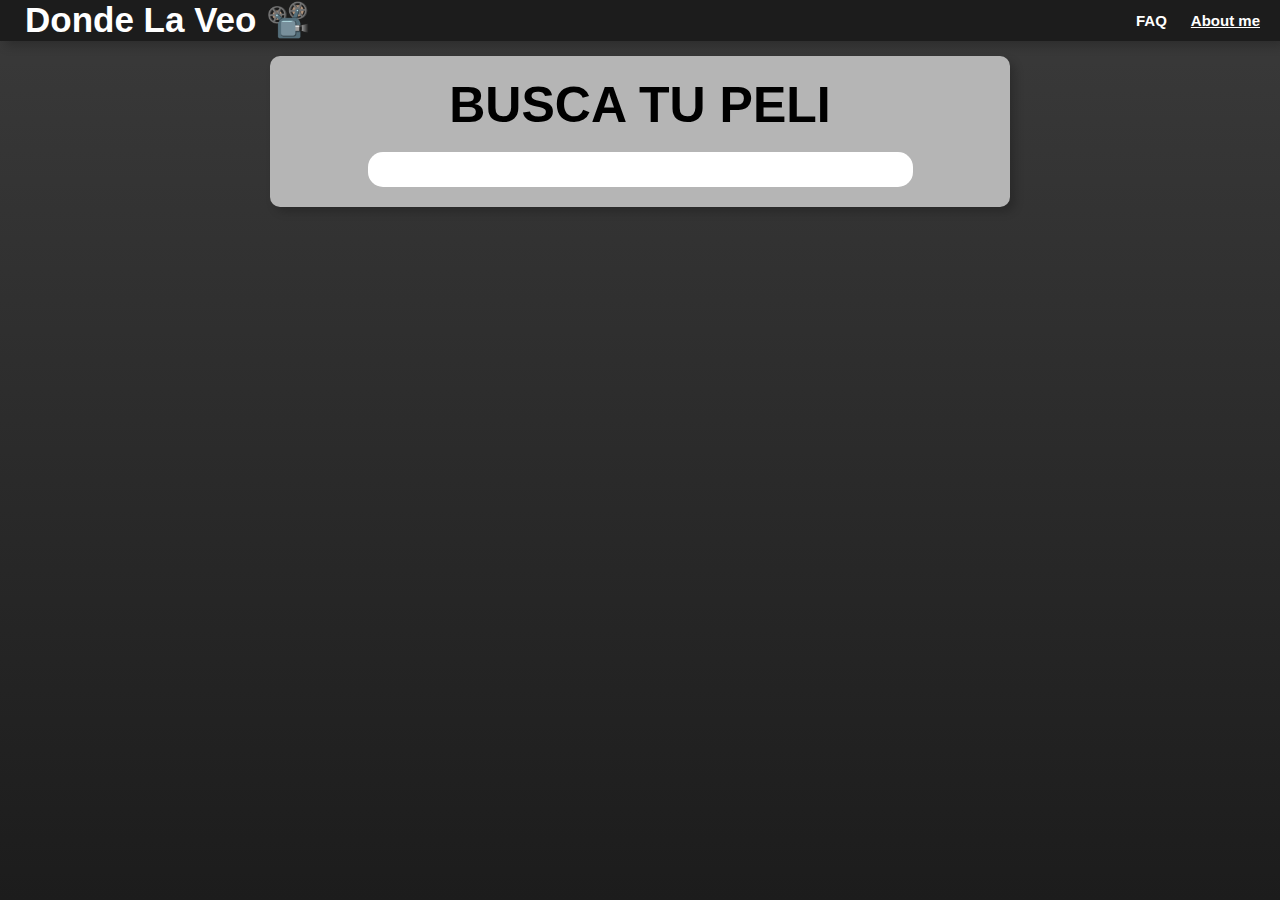
<file: index.html>
<!DOCTYPE html>
<html>
<head>
  <title>Donde La Veo</title>
  <link rel="stylesheet" type="text/css" href="..\styles\style.css">
  <link rel="stylesheet" type="text/css" href="..\styles\mobileStyle.css">
  <meta name="viewport" content="width=device-width, initial-scale=1">
  <meta charset="UTF-8">  
  <link rel="manifest" href="/manifest.json">
</head>
<body>
  <header>
    <label class="logoTitle" id="title">Donde La Veo 📽️</label>
    <div>
      <label id="aboutButton">FAQ</label>
      <a id="aboutButton" href="https://ignacio-code-portfolio.vercel.app/" target="_blank">About me</a>
    </div>
  </header>
  <div class="searcher">
    <label for="movie-search" id="searchLabel">BUSCA TU PELI</label>
    <br><br>
    <input type="text" id="movie-search" name="movie-search">
  </div>
  <div class="results" id="resultDiv">
  </div>
  <div class="modal" id="filmInfo">
    <div class="modal-contenido" id="filmInfoContent">
      <label id="filmTitle">Titulo</label>
      <label id="filmYear">1900</label>
      <label id="filmDescription" class="paragraph">filmDescription</label>
      <label class="caption">Servicios</label>
      <div id="services" class="service-container">
        <div id="Streaming" class="logo-container"><label class="category">Streaming</label></div>
        <div id="Buy" class="logo-container"><label class="category">Compra</label></div>
        <div id="Rent" class="logo-container"><label class="category">Alquiler</label></div>
      </div>
    </div>

  </div>
  <script src="..\scripts\main.js"></script>
</body>
</html>
</file>
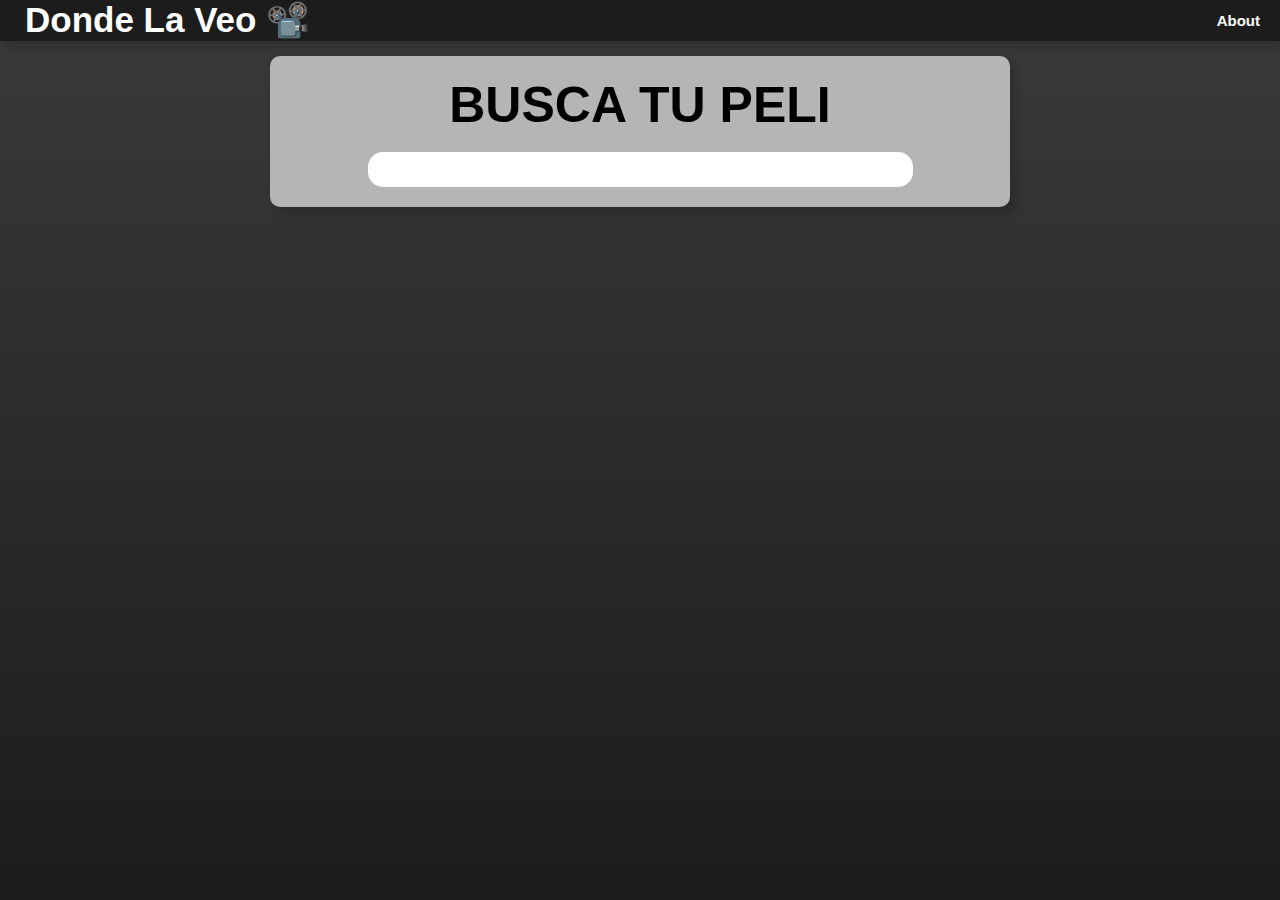
<file: pages/index.html>
<!DOCTYPE html>
<html>
<head>
  <title>Donde La Veo</title>
  <link rel="stylesheet" type="text/css" href="..\styles\style.css">
  <link rel="stylesheet" type="text/css" href="..\styles\mobileStyle.css">
  <meta name="viewport" content="width=device-width, initial-scale=1">
  <meta charset="UTF-8">  
  <link rel="manifest" href="/manifest.json">
</head>
<body>
  <header>
    <label class="logoTitle" id="title">Donde La Veo 📽️</label>
    <label id="aboutButton">About</label>
  </header>
  <div class="searcher">
    <label for="movie-search" id="searchLabel">BUSCA TU PELI</label>
    <br><br>
    <input type="text" id="movie-search" name="movie-search">
  </div>
  <div class="results" id="resultDiv">
  </div>
  <div class="modal" id="filmInfo">
    <div class="modal-contenido" id="filmInfoContent">
      <label id="filmTitle">Titulo</label>
      <label id="filmYear">1900</label>
      <label id="filmDescription" class="paragraph">filmDescription</label>
      <label class="caption">Servicios</label>
      <div id="services" class="service-container">
        <div id="Streaming" class="logo-container"><label class="category">Streaming</label></div>
        <div id="Buy" class="logo-container"><label class="category">Compra</label></div>
        <div id="Rent" class="logo-container"><label class="category">Alquiler</label></div>
      </div>
    </div>

  </div>
  <script src="..\scripts\main.js"></script>
</body>
</html>
</file>
